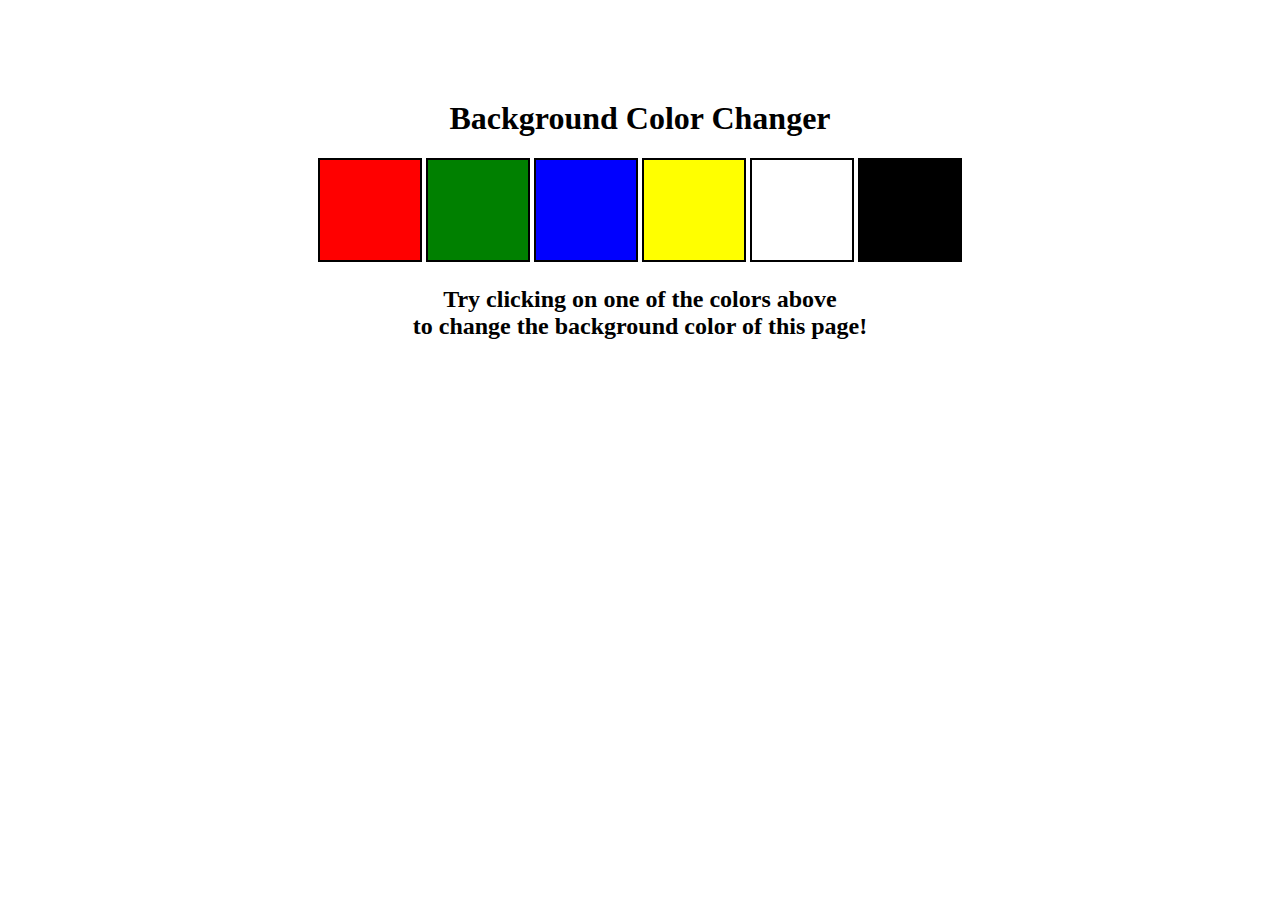
<file: project01_color_changer/index.html>
<!DOCTYPE html>
<html lang="en">
  <head>
    <meta charset="UTF-8" />
    <meta name="viewport" content="width=device-width, initial-scale=1.0" />
    <meta http-equiv="X-UA-Compatible" content="ie=edge" />
    <link rel="stylesheet" href="style.css" />
    <title>Background Color Changer</title>
  </head>
  <body>
    <div class="canvas">
      <h1>Background Color Changer</h1>
      <span class="button" id="red"></span>
      <span class="button" id="green"></span>
      <span class="button" id="blue"></span>
      <span class="button" id="yellow"></span>
      <span class="button" id="white"></span>
      <span class="button" id="black"></span>
      <h2>
        Try clicking on one of the colors above
        <span>to change the background color of this page!</span>
      </h2>
    </div>
    <script src="main.js"></script>
  </body>
</html>
</file>
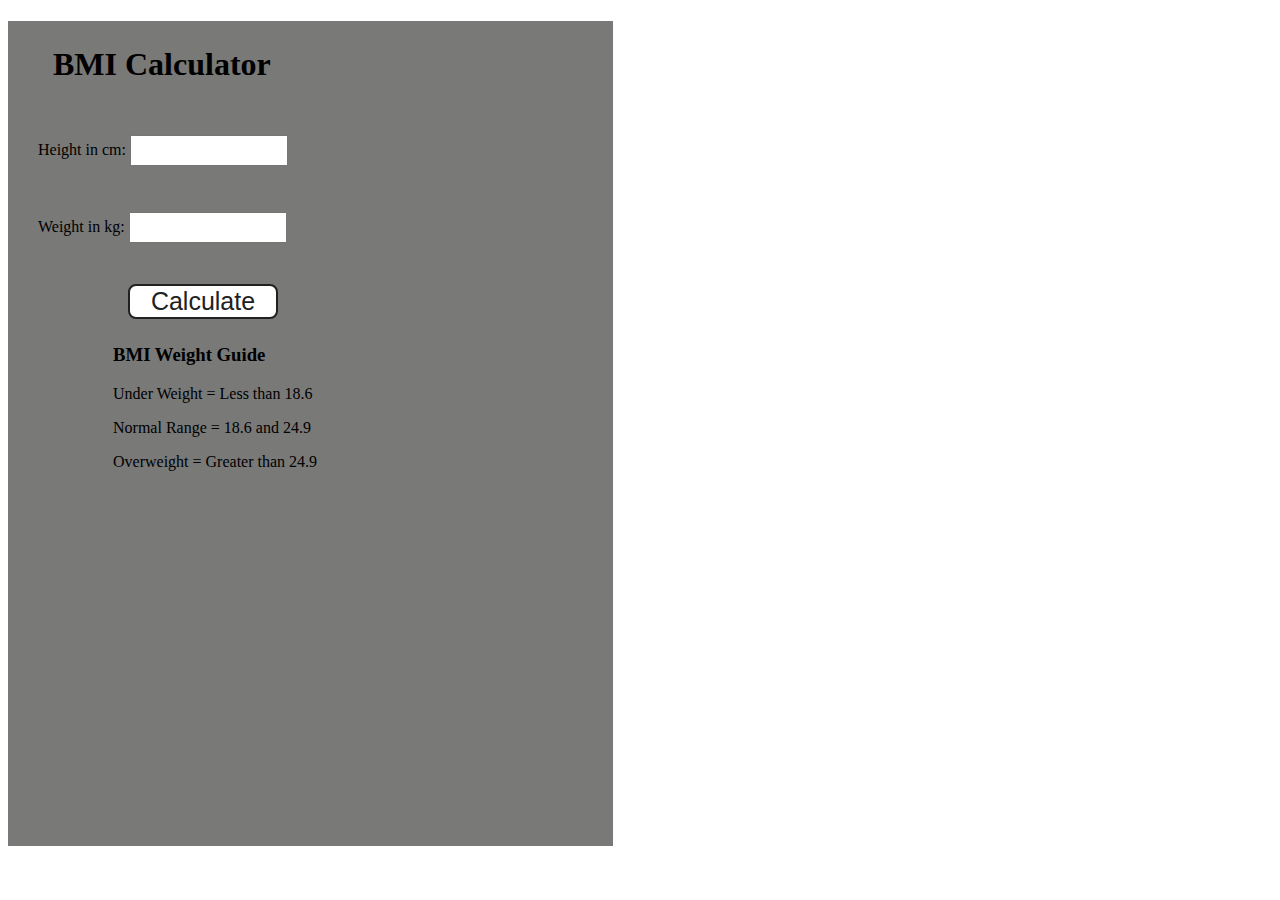
<file: project02_bmi_calculator/index.html>
<!DOCTYPE html>
<html lang="en">
  <head>
    <meta charset="UTF-8" />
    <meta name="viewport" content="width=device-width, initial-scale=1.0" />
    <meta http-equiv="X-UA-Compatible" content="ie=edge" />
    <link rel="stylesheet" href="style.css" />
    <title>BMI Calculator</title>
  </head>
  <body>
    <div class="container">
      <h1>BMI Calculator</h1>
      <form>
        <p><label>Height in cm: </label><input type="text" id="height" /></p>
        <p><label>Weight in kg: </label><input type="text" id="weight" /></p>
        <button>Calculate</button>
        <div id="results"></div>
        <div id="guide"></div>
        <div id="weight-guide">
          <h3>BMI Weight Guide</h3>
          <p>Under Weight = Less than 18.6</p>
          <p>Normal Range = 18.6 and 24.9</p>
          <p>Overweight = Greater than 24.9</p>
        </div>
      </form>
    </div>
  </body>
  <script src="main.js"></script>
</html>
</file>
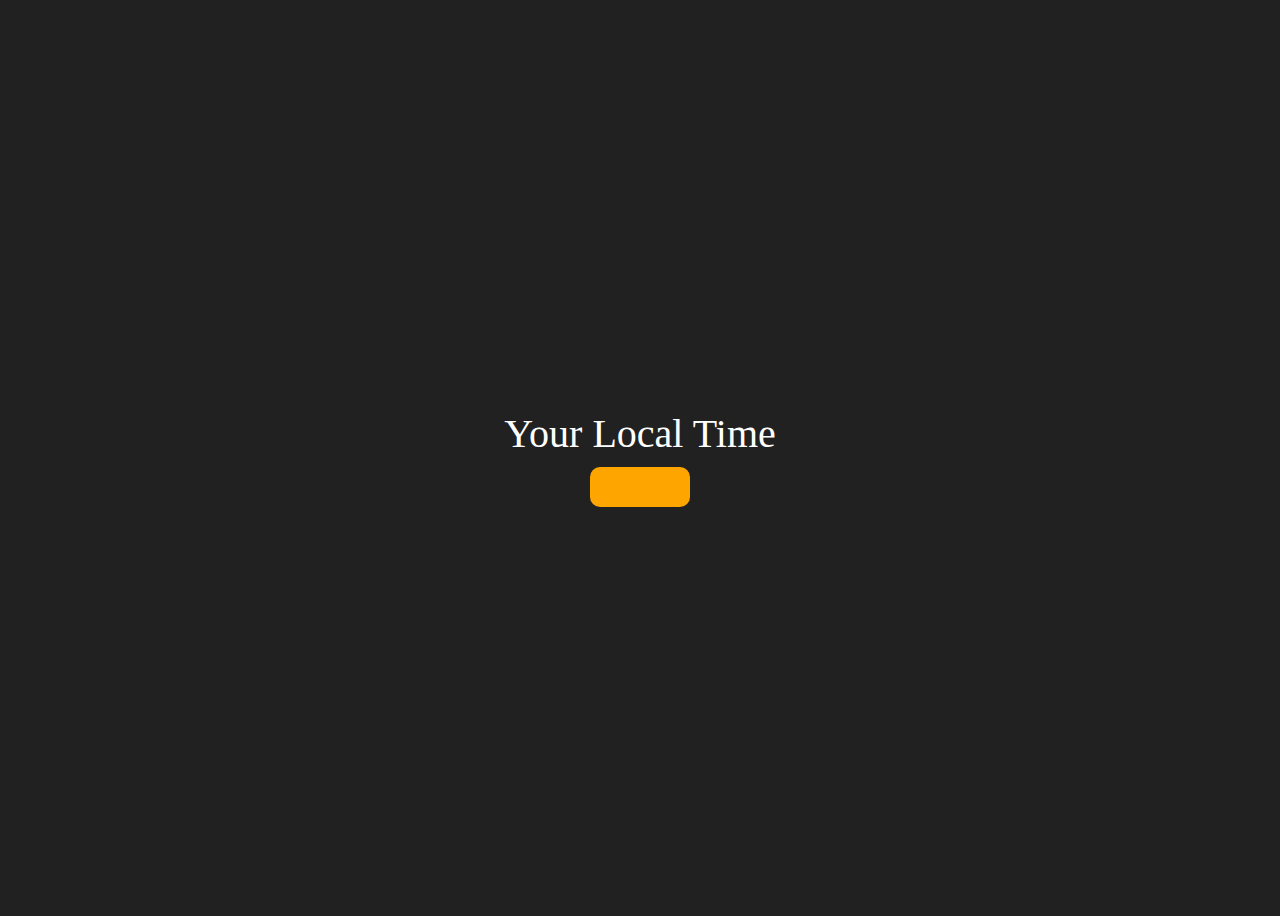
<file: project03_digital_clock/index.html>
<!DOCTYPE html>
<html lang="en">
  <head>
    <meta charset="UTF-8" />
    <meta name="viewport" content="width=device-width, initial-scale=1.0" />
    <meta http-equiv="X-UA-Compatible" content="ie=edge" />
    <link rel="stylesheet" type="text/css" href="style.css" />
    <title>Digital Clock</title>
  </head>
  <body>
    <div class="center">
      <div id="banner"><span>Your Local Time</span></div>
      <div id="clock"></div>
    </div>
    <script src="main.js"></script>
  </body>
</html>
</file>
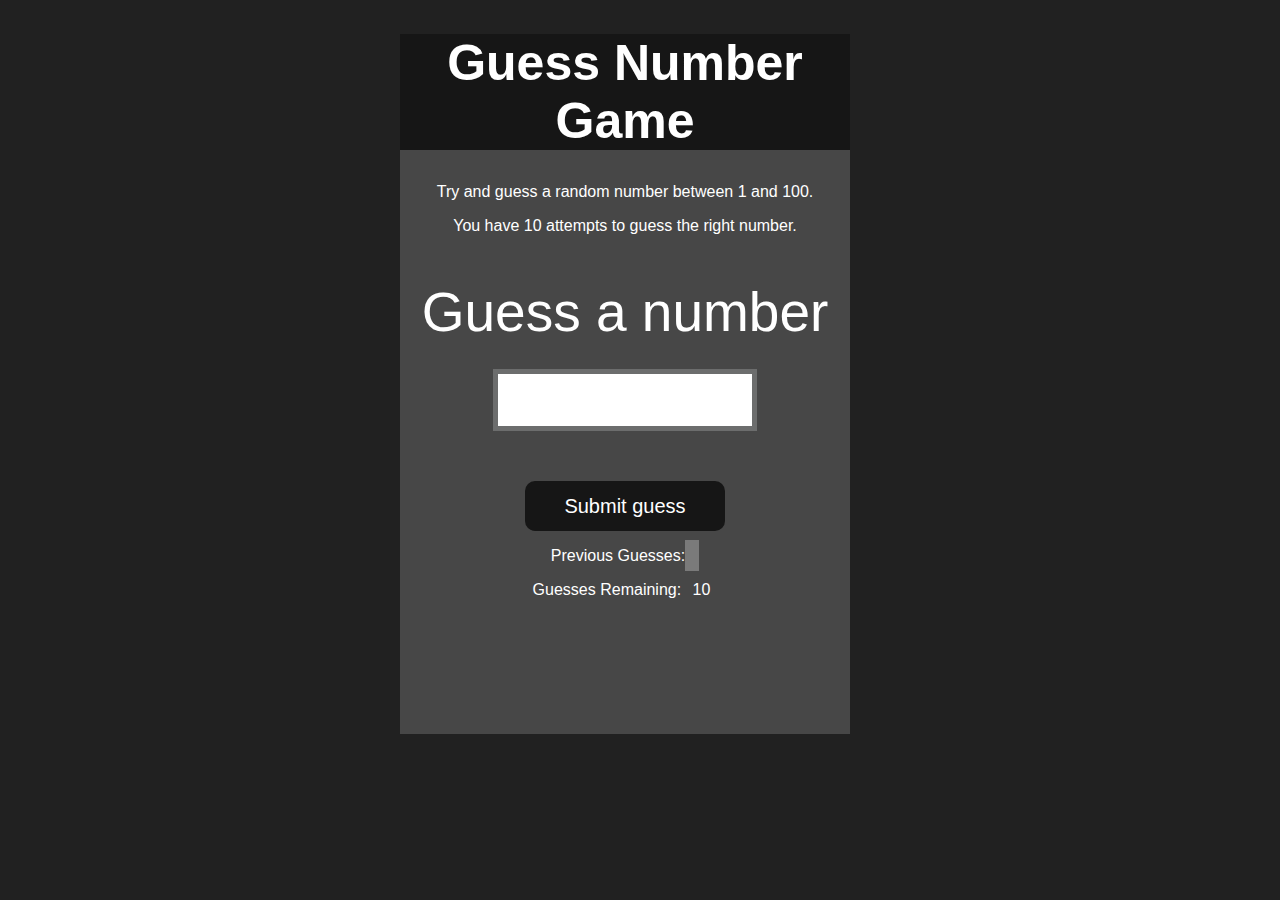
<file: project04_guess_number_game/index.html>
<!DOCTYPE html>
<html lang="en">
<head>
    <meta charset="UTF-8">
    <meta name="viewport" content="width=device-width, initial-scale=1.0">
    <meta http-equiv="X-UA-Compatible" content="ie=edge">
    <title>Guess Number Game</title>
    <link rel="stylesheet" href="style.css">
</head>
<body>
    <div id="wrapper">
      <h1>Guess Number Game</h1>
    <p>Try and guess a random number between 1 and 100.</p>
    <p>You have 10 attempts to guess the right number.</p>
    </br>
        <form class="form">
            <label2 for="guessField" id="guess">Guess a number</label>
            <input type="text" id="guessField" class="guessField">
            <input type="submit" id="subt" value="Submit guess" class="guessSubmit">
        </form>
        <div class="resultParas">
            <p >Previous Guesses: <span class="guesses"></span></p>
            <p >Guesses Remaining: <span class="lastResult">10</span></p>
            <p class="lowOrHi"></p>
        </div>
    </div>
    <script src="main.js"></script>
</body>
</html>
</file>
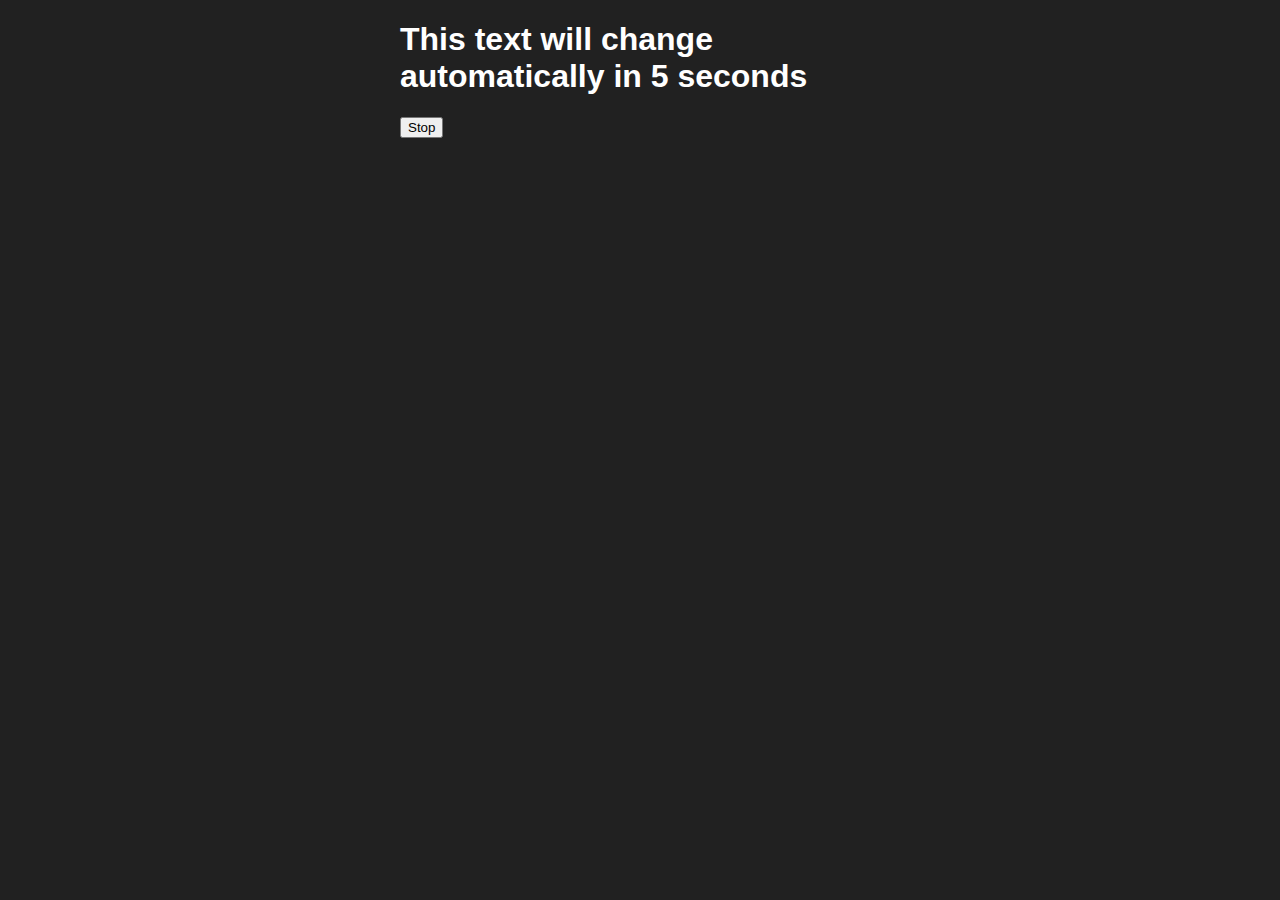
<file: project04_text_changer/index.html>
<!DOCTYPE html>
<html lang="en">
<head>
    <meta charset="UTF-8">
    <meta name="viewport" content="width=device-width, initial-scale=1.0">
    <title>Automatic Text Changer</title>
    <link rel="stylesheet" type="text/css" href="style.css">
</head>
<body>
    <h1>This text will change automatically in 5 seconds</h1>
    <button id="stop">Stop</button>
</body>
<script src="main.js"></script>
</html>
</file>
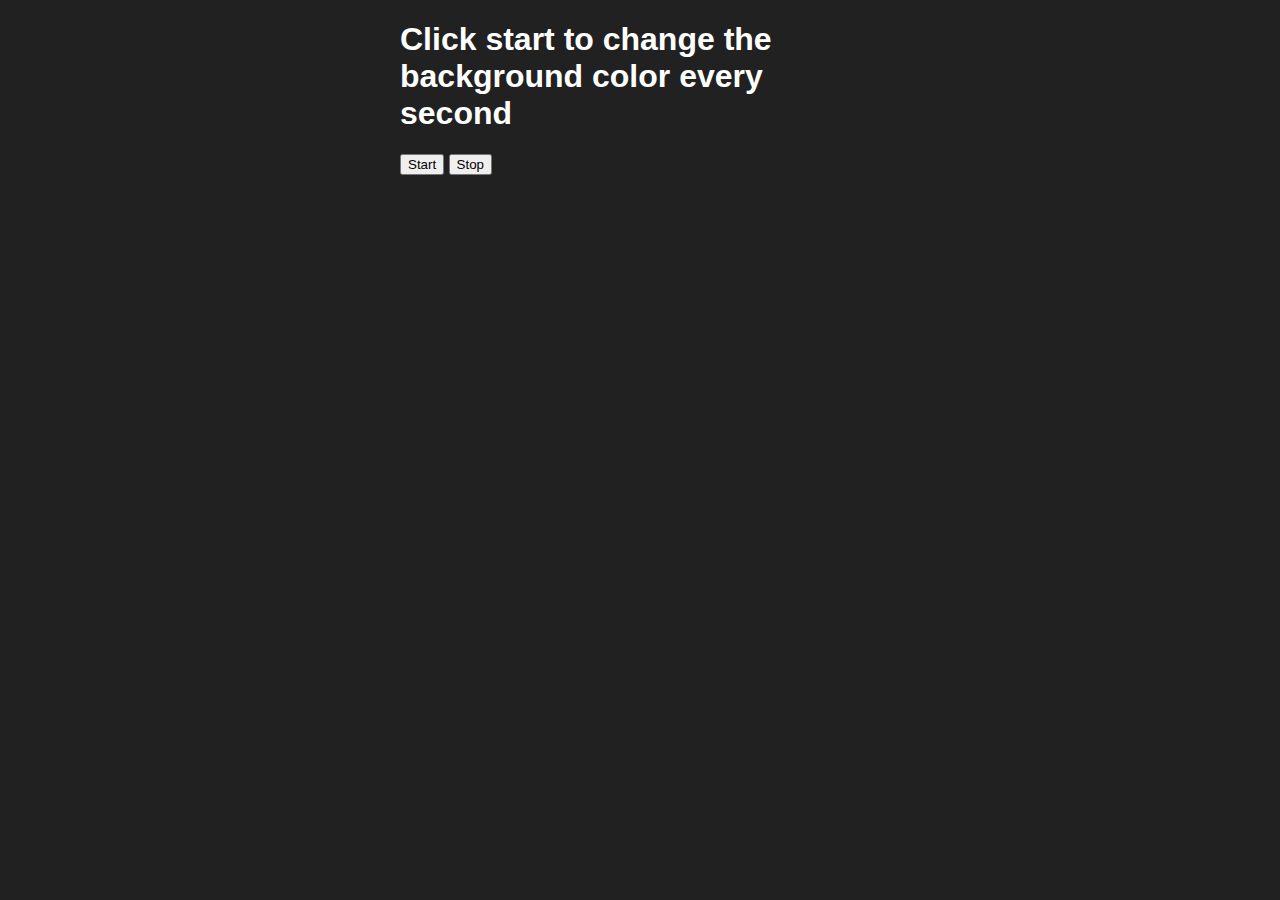
<file: project06_unlimited_color_changer/index.html>
<!DOCTYPE html>
<html lang="en">
  <head>
    <meta charset="UTF-8" />
    <meta name="viewport" content="width=device-width, initial-scale=1.0" />
    <meta http-equiv="X-UA-Compatible" content="ie=edge" />
    <title>Unlimited Color Changer</title>
    <link rel="stylesheet" href="style.css" />
  </head>
  <body>
    <h1>Click start to change the background color every second</h1>
    <button id="start">Start</button>
    <button id="stop">Stop</button>
    <script src="main.js"></script>
  </body>
</html>
</file>
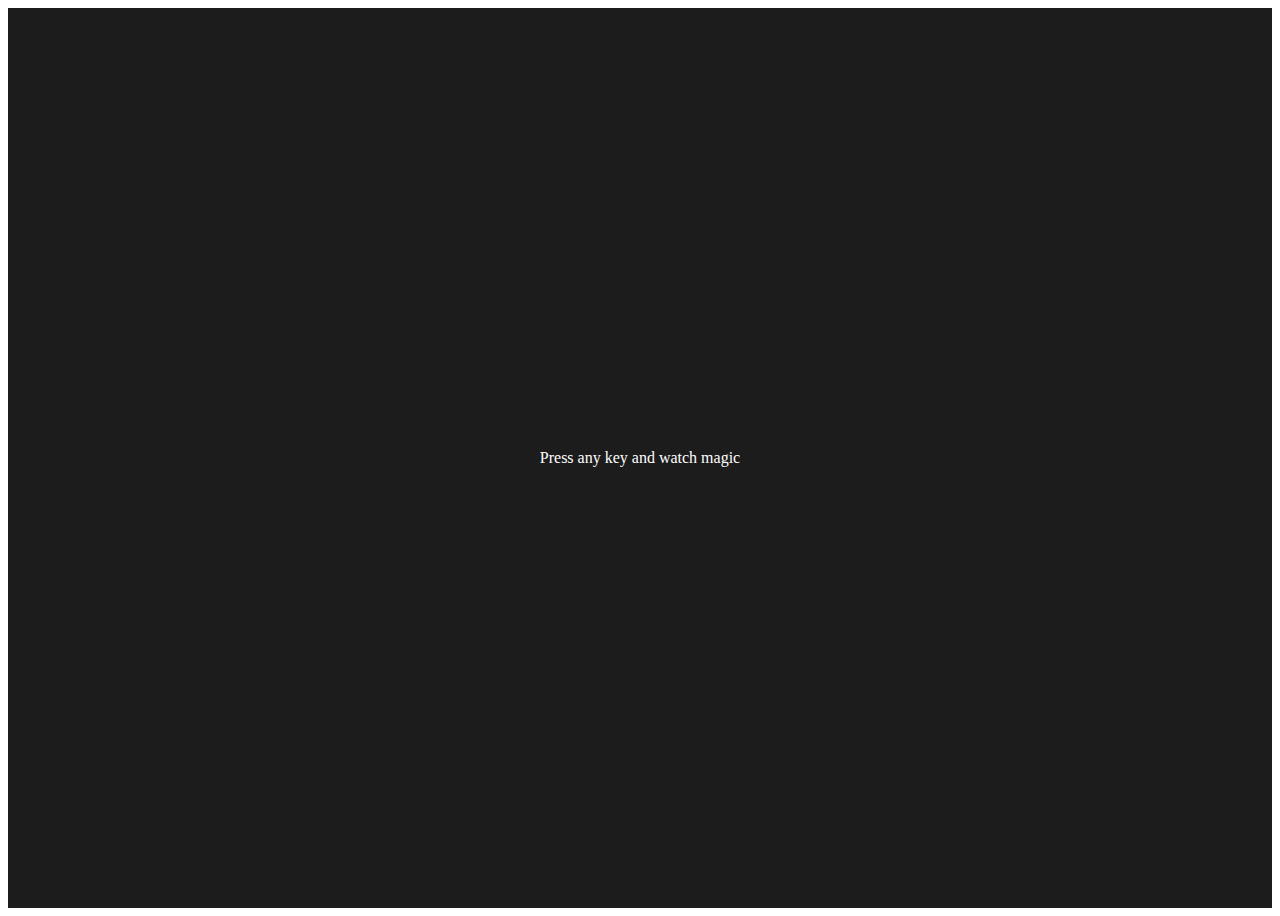
<file: project07_keyboard_keys/index.html>
<!DOCTYPE html>
<html lang="en">
  <head>
    <meta charset="UTF-8" />
    <meta name="viewport" content="width=device-width, initial-scale=1.0" />
    <link rel="stylesheet" href="style.css" />
    <title>Event KeyCodes</title>
  </head>
  <body>
    <div class="project">
      <div id="insert">
        <div class="key">Press any key and watch magic</div>
      </div>
    </div>
    <script src="main.js"></script>
  </body>
</html>
</file>
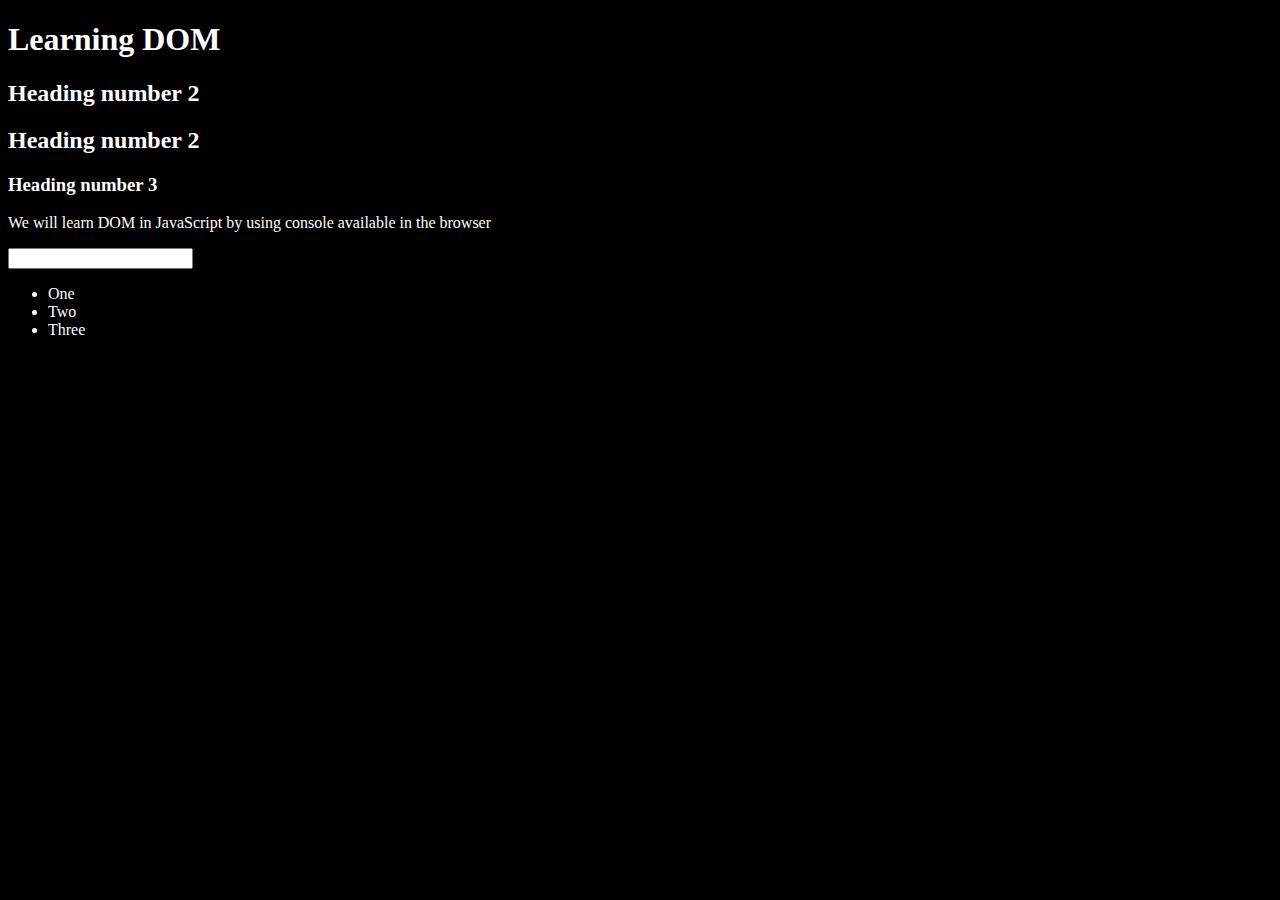
<file: DOM/dom.html>
<!DOCTYPE html>
<html lang="en">
<head>
    <meta charset="UTF-8">
    <meta name="viewport" content="width=device-width, initial-scale=1.0">
    <title>Learning DOM</title>
    <style>
        .bg-color{
            background-color: black;
            color: white;
        }
    </style>
</head>
<body class="bg-color">
    <div>
        <h1 id="title" class="heading">
            Learning DOM <span style="display: none;">testing text</span>
        </h1>
        <h2>Heading number 2</h2>
        <h2>Heading number 2</h2>
        <h3>Heading number 3</h3>
        <p>
            We will learn DOM in JavaScript by using console available in the browser
        </p>
        <input type="password" name="" id="">
        <ul>
            <li>One</li>
            <li>Two</li>
            <li>Three</li>
        </ul>
    </div>
</body>
</html>
</file>
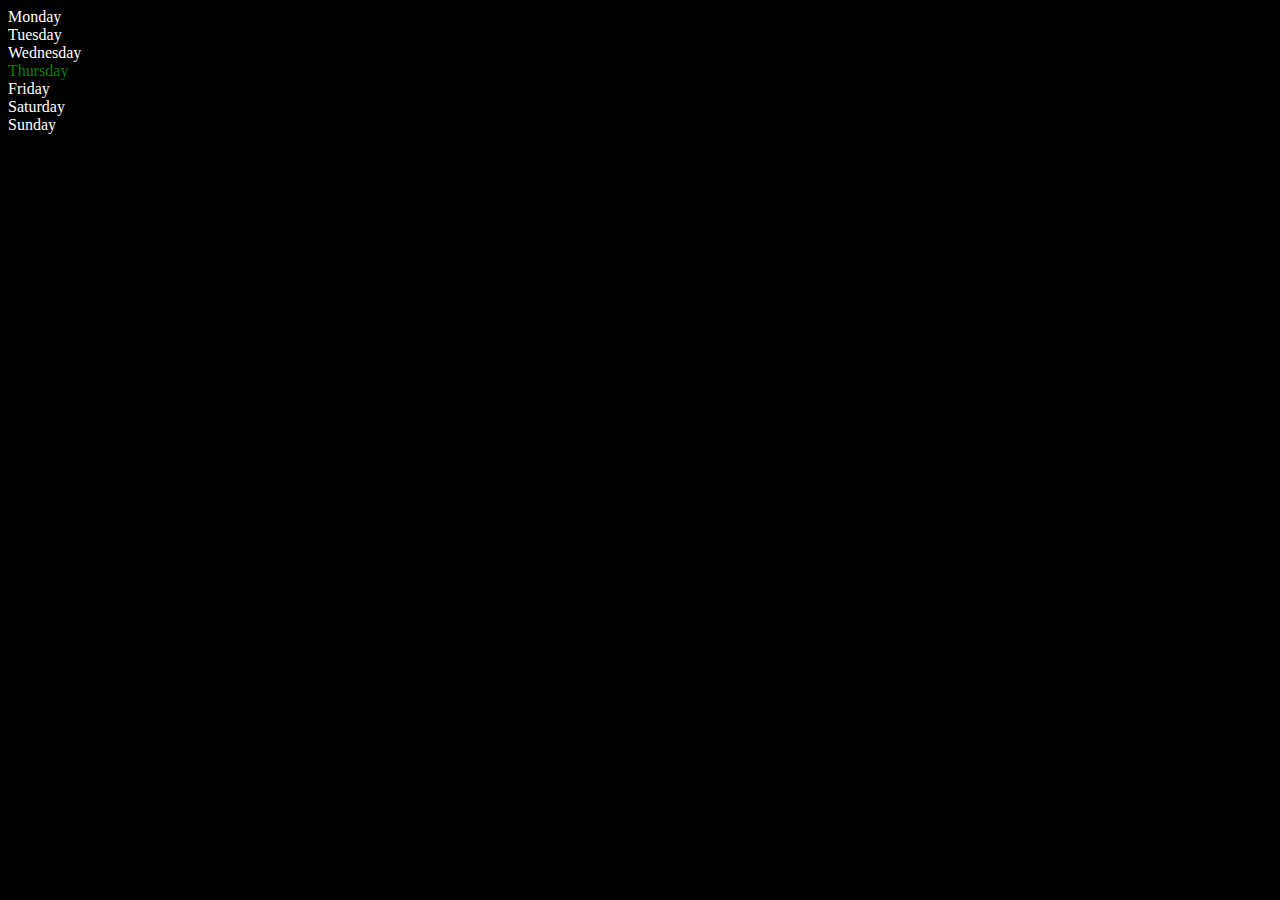
<file: DOM/dom2.html>
<!DOCTYPE html>
<html lang="en">
<head>
    <meta charset="UTF-8">
    <meta name="viewport" content="width=device-width, initial-scale=1.0">
    <title>Learning DOM 2</title>
</head>
<body style="background-color: black; color: white;">
    <div class="parent">
        <!-- Days of the week -->
        <div class="child">Monday</div>
        <div class="child">Tuesday</div>
        <div class="child">Wednesday</div>
        <div class="child">Thursday</div>
        <div class="child">Friday</div>
        <div class="child">Saturday</div>
        <div class="child">Sunday</div>
    </div>
</body>
<script>
    const parent = document.querySelector('.parent')
    console.log(parent)
    console.log(parent.children)
    console.log(parent.children[3].innerHTML)
    for (let i = 0; i < parent.children.length; i++) {
        console.log(parent.children[i].innerHTML);
    }
    parent.children[3].style.color = 'green'
    console.log(parent.firstElementChild)
    console.log(parent.lastElementChild)
    const dayOne = document.querySelector('.child')
    console.log(dayOne);
    console.log(dayOne.parentElement);
    console.log(dayOne.nextElementSibling);

    console.log(parent.childNodes)
    
</script>
</html>
</file>
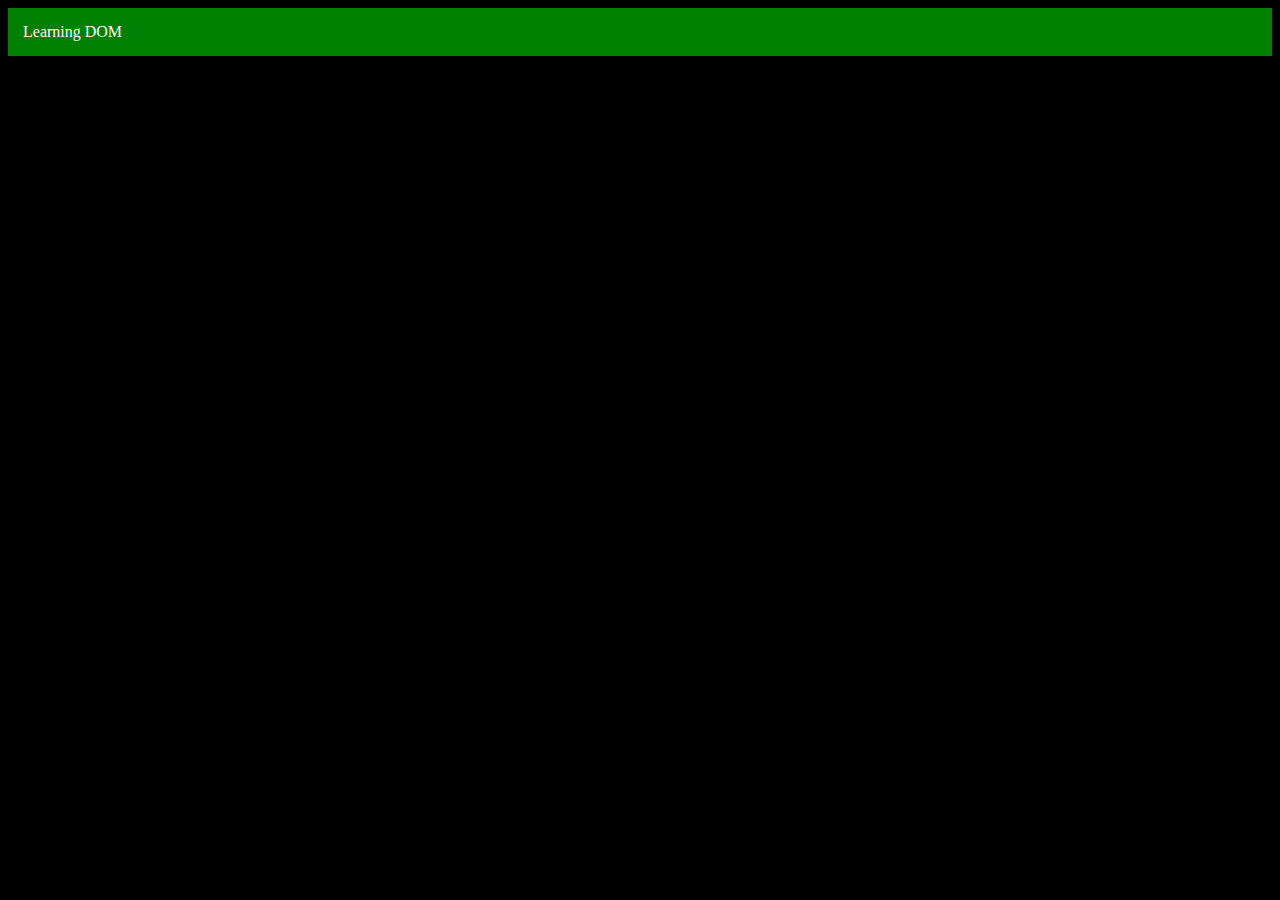
<file: DOM/dom3.html>
<!DOCTYPE html>
<html lang="en">
<head>
    <meta charset="UTF-8">
    <meta name="viewport" content="width=device-width, initial-scale=1.0">
    <title>Learning DOM 3</title>
</head>
<body style="background-color: black; color: white;">
    
</body>
<script>
    const div = document.createElement('div')
    console.log(div);
    div.className = "main"
    div.id = Math.round(Math.random() * 10 + 1)
    div.setAttribute("title", "Learning DOM")
    div.style.backgroundColor = 'green'
    div.style.padding = '15px'
    //div.innerText = "Learning DOM"
    //can also be written as:
    const firstText = document.createTextNode("Learning DOM")
    div.appendChild(firstText)

    document.body.appendChild(div)
</script>
</html>
</file>
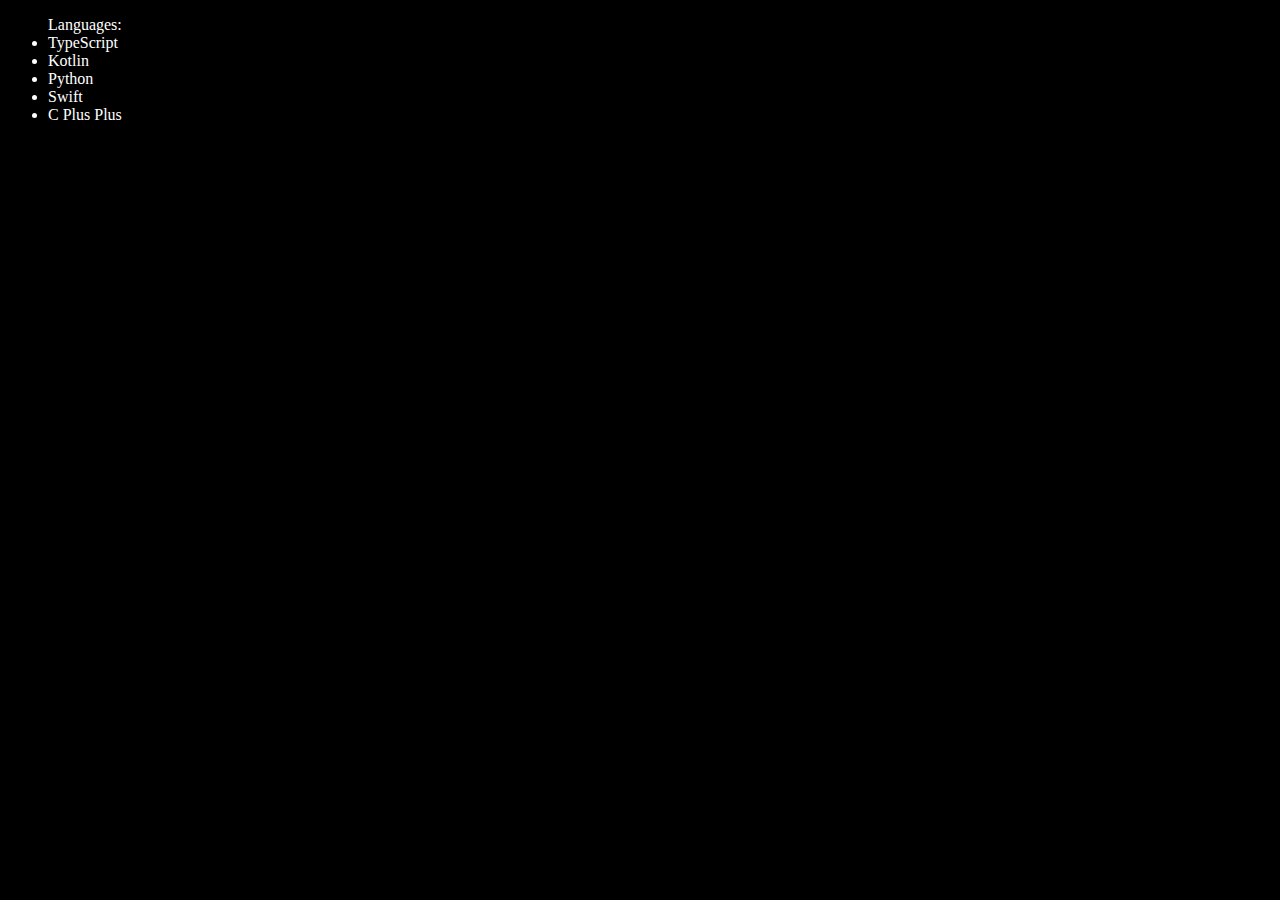
<file: DOM/dom4.html>
<!DOCTYPE html>
<html lang="en">
<head>
    <meta charset="UTF-8">
    <meta name="viewport" content="width=device-width, initial-scale=1.0">
    <title>Learning DOM 4</title>
</head>
<body style="background-color: black; color: white;">
    <ul class = "language">
        Languages:
        <li>
            JavaScript
        </li>
        <li>
            Java
        </li>
    </ul>
</body>
<script>
    function addLanguage(langName){
        const li = document.createElement('li')
        li.innerHTML = `${langName}`
        document.querySelector('.language').appendChild(li)
    }
    addLanguage('Python')
    addLanguage('C Sharp')
    //another approach
    function addLanguage2(langName){
        const li = document.createElement('li')
        li.appendChild(document.createTextNode(langName))
        document.querySelector('.language').appendChild(li)
    }
    addLanguage2("C Plus Plus")
    addLanguage2("Ruby")

    const editLang = document.querySelector('li:nth-child(2)')
    editLang.innerHTML = 'Kotlin'
    //another approach
    const editLang2 = document.querySelector('li:nth-child(4)')
    const newli = document.createElement('li')
    newli.textContent = "Swift"
    editLang2.replaceWith(newli)
    //another approach
    const editLang3 = document.querySelector('li:first-child')
    editLang3.outerHTML = '<li>TypeScript</li>'


    const removeLang = document.querySelector('li:last-child')
    removeLang.remove()
</script>
</html>
</file>
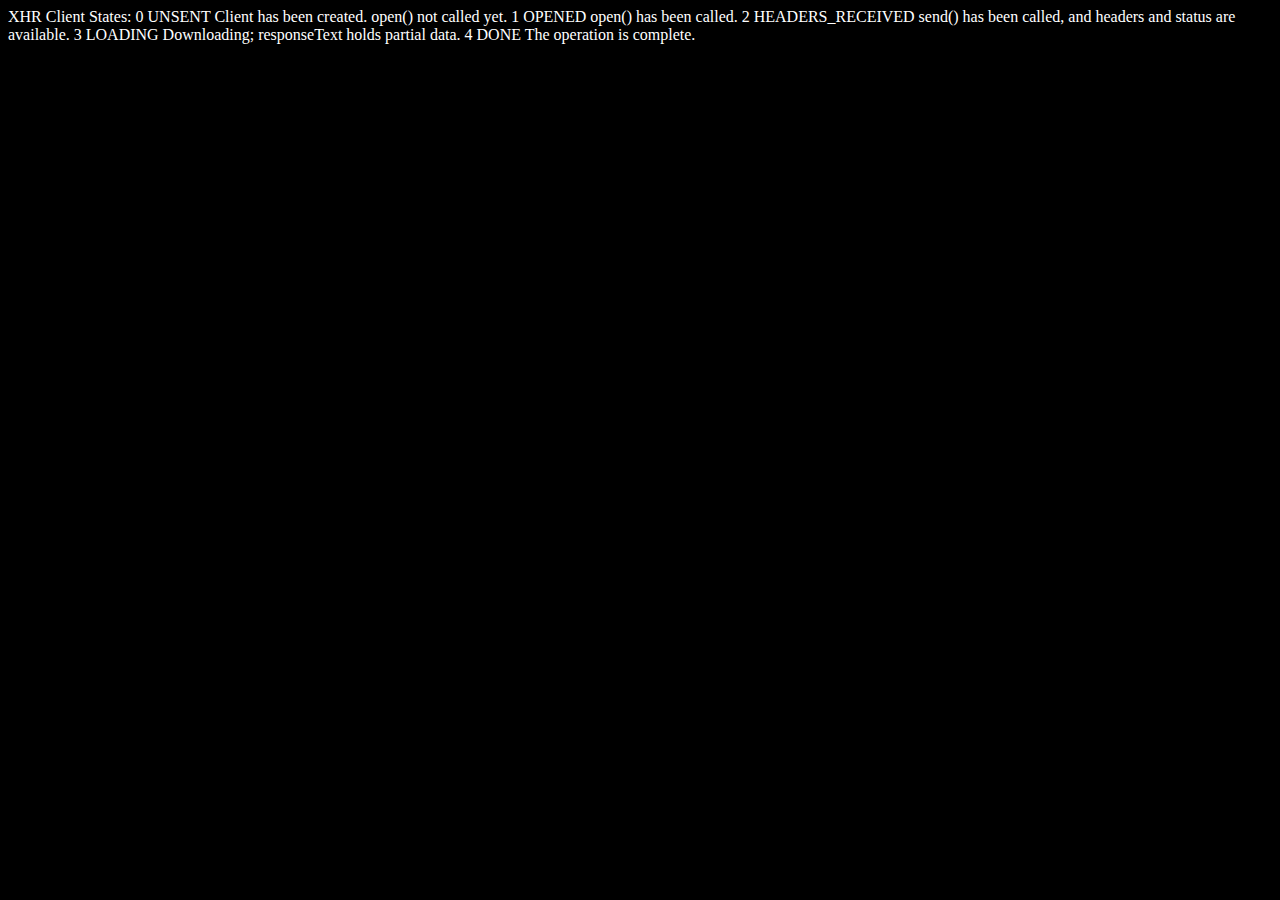
<file: javascript/api.html>
<!DOCTYPE html>
<html lang="en">
<head>
    <meta charset="UTF-8">
    <meta name="viewport" content="width=device-width, initial-scale=1.0">
    <title>API Request</title>
</head>
<body style="background-color: black; color: white;">
    XHR Client States:
    0	UNSENT	Client has been created. open() not called yet.
    1	OPENED	open() has been called.
    2	HEADERS_RECEIVED	send() has been called, and headers and status are available.
    3	LOADING	Downloading; responseText holds partial data.
    4	DONE	The operation is complete.
</body>
<script>
    const requestURL = 'https://api.github.com/users/bilalilyasjhandir'
    const xhr = new XMLHttpRequest()
    xhr.open('GET', requestURL)
    xhr.onreadystatechange = function(){
        console.log(xhr.readyState)
        if(xhr.readyState === 4){
            let data = this.responseText
            console.log(typeof data)
            console.log(data.following)
            
            data = JSON.parse(this.responseText)
            console.log(typeof data)
            console.log(data.following)
        }
    }
    console.log('HERE')
    xhr.send()
</script>
</html>
</file>
<file: project01_color_changer/style.css>
html {
    margin: 0;
}
span {
    display: block;
}
.canvas {
    margin: 100px auto 100px;
    width: 80%;
    text-align: center;
}
.button {
    width: 100px;
    height: 100px;
    border: solid black 2px;
    display: inline-block;
}
#red {
    background: red;
}
#green {
    background: green;
}
#blue {
    background: blue;
}
#yellow {
    background: yellow;
}
#white{
    background: white;
}
#black{
    background: black;
}
</file>
<file: project02_bmi_calculator/style.css>
.container {
    width: 575px;
    height: 825px;
    background-color: #797978;
    padding-left: 30px;
}
#height, #weight {
    width: 150px;
    height: 25px;
    margin-top: 30px;
}  
#weight-guide {
    margin-left: 75px;
    margin-top: 25px;
}
#results {
    font-size: 35px;
    margin-left: 90px;
    margin-top: 20px;
    color: rgb(241, 241, 241);
}
#guide {
    font-size: 35px;
    margin-left: 90px;
    margin-top: 20px;
    color: rgb(5, 4, 4);
}
button {
    width: 150px;
    height: 35px;
    margin-left: 90px;
    margin-top: 25px;
    background-color: #fff;
    padding: 1px 10px;
    border-radius: 8px;
    color: #212121;
    text-decoration: none;
    border: 2px solid #212121;  
    font-size: 25px;
}
h1 {
    padding-left: 15px;
    padding-top: 25px;   
}
</file>
<file: project03_digital_clock/style.css>
body {
    background-color: #212121;
    color: #fff;
}
.center {
    display: flex;
    height: 100vh;
    justify-content: center;
    align-items: center;
    flex-direction: column;
    font-size: 40px;
}
#clock {
    background-color: orange;
    padding: 20px 50px;
    margin-top: 10px;
    border-radius: 10px;
}
</file>
<file: project04_guess_number_game/style.css>
html {
    font-family: sans-serif;
}
body {
    width: 300px;
    max-width: 750px;
    min-width: 480px;
    margin: 0 auto;
    background-color: #212121;
}
.lastResult {
    color: white;
    padding: 7px;
}
.guesses {
    color: white;
    padding: 7px;
}
button {
    background-color: #141414;
    color: #fff;
    width: 250px;
    height: 50px;
    border-radius: 25px;
    font-size: 30px;
    border-style: none;
    margin-top: 30px;
}
#subt {
    background-color: #161616;
    color: #ffffff;
    width: 200px;
    height: 50px;
    border-radius: 10px;
    font-size: 20px;
    border-style: none;
    margin-top: 50px;
}
#guessField {
    color: #000;
    width: 250px;
    height: 50px;
    font-size: 30px;
    border-style: none;
    margin-top: 25px;
    border: 5px solid #6c6d6d;
    text-align: center;
}
#guess {
    font-size: 55px;
    margin-top: 120px;
    color: #fff;
}
.guesses {
    background-color: #7a7a7a;
}
#wrapper {
    box-sizing: border-box;
    text-align: center;
    width: 450px;
    height: 700px;
    background-color: #474747;
    color: #fff;
    font-size: 25px;
}
h1 {
    background-color: #161616;
    color: #fff;
    text-align: center;
}
p {
    font-size: 16px;
    text-align: center;
}
#newGame{
    background-color: #161616;
    color: #ffffff;
    border-radius: 10px;
    font-size: 20px;
    border-style: none;
}
</file>
<file: project04_text_changer/style.css>
html {
    font-family: sans-serif;
}
body {
    width: 300px;
    max-width: 750px;
    min-width: 480px;
    margin: 0 auto;
    background-color: #212121;
    color: white;
}
</file>
<file: project06_unlimited_color_changer/style.css>
html {
    font-family: sans-serif;
}
body {
    width: 300px;
    max-width: 750px;
    min-width: 480px;
    margin: 0 auto;
    background-color: #212121;
    color: white;
}
</file>
<file: project07_keyboard_keys/style.css>
table, th, td {
    border: 1px solid #e7e7e7;
}
.project {
    background-color: #1c1c1c;
    color: #ffffff;
    display: flex;
    align-items: center;
    justify-content: center;
    text-align: center;
    height: 100vh;
}
.color {
    color: aliceblue;
    display: flex;
    flex-direction: row;
}
</file>
